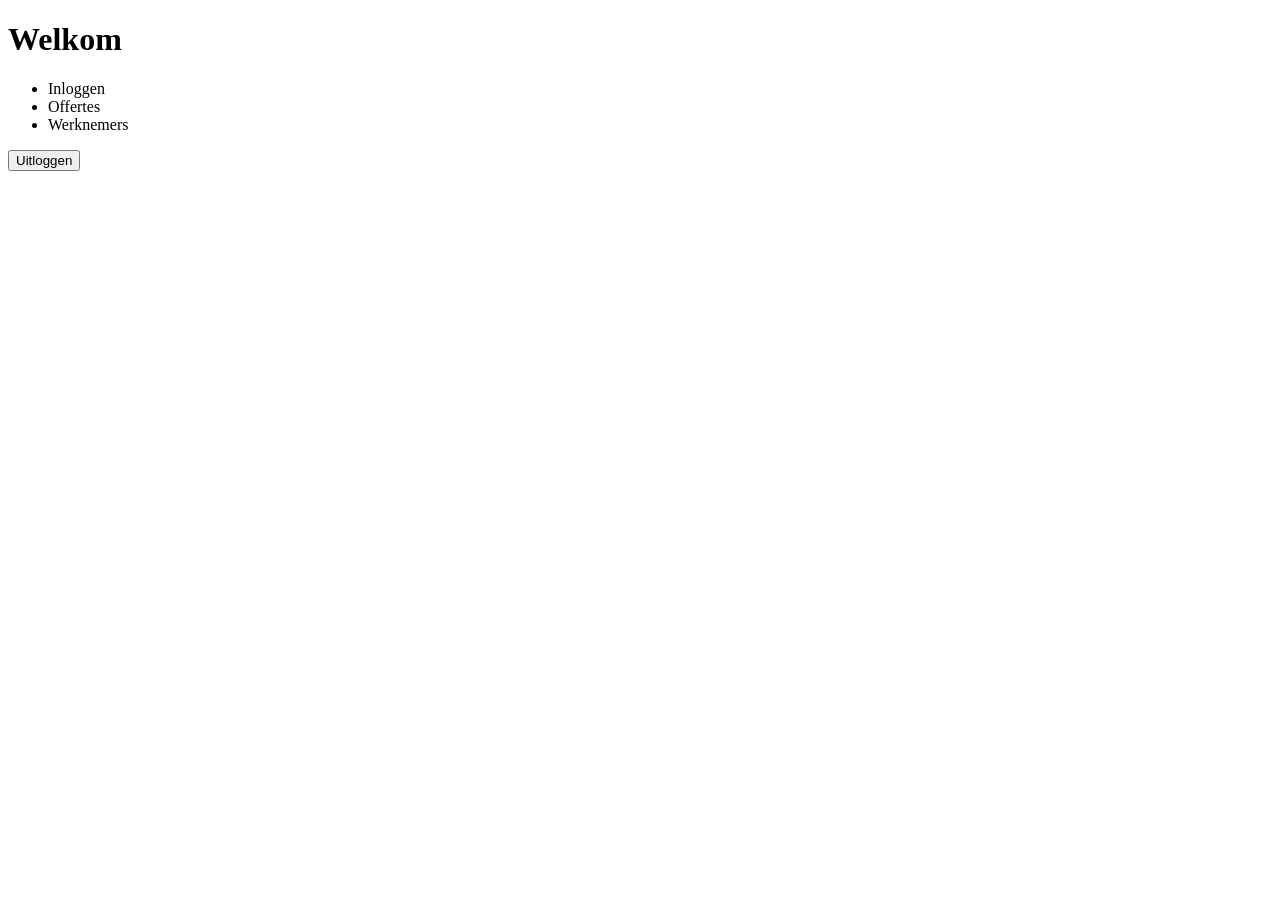
<file: src/main/resources/templates/index.html>
<!doctype html>
<html lang="nl" xmlns:th="http://www.thymeleaf.org" xmlns:sec="http://www.thymeleaf.org/extras/spring-security">
<head>
    <title>Welkom</title>
    <link rel="stylesheet" th:href="@{/css/security.css}"></link>
</head>
<body>
<h1>Welkom</h1>
<ul>
    <li sec:authorize="isAnonymous()"><a th:href="@{/login}">Inloggen</a></li>
    <li sec:authorize-url="/offertes"><a th:href="@{/offertes}">Offertes</a></li>
    <li sec:authorize-url="/werknemers"><a th:href="@{/werknemers}">Werknemers</a></li>
</ul>
<form method="post" th:action="@{/logout}" sec:authorize="isAuthenticated()">
    <button><th:block sec:authentication="name"></th:block> Uitloggen</button>
</form>
</body>
</html>
</file>
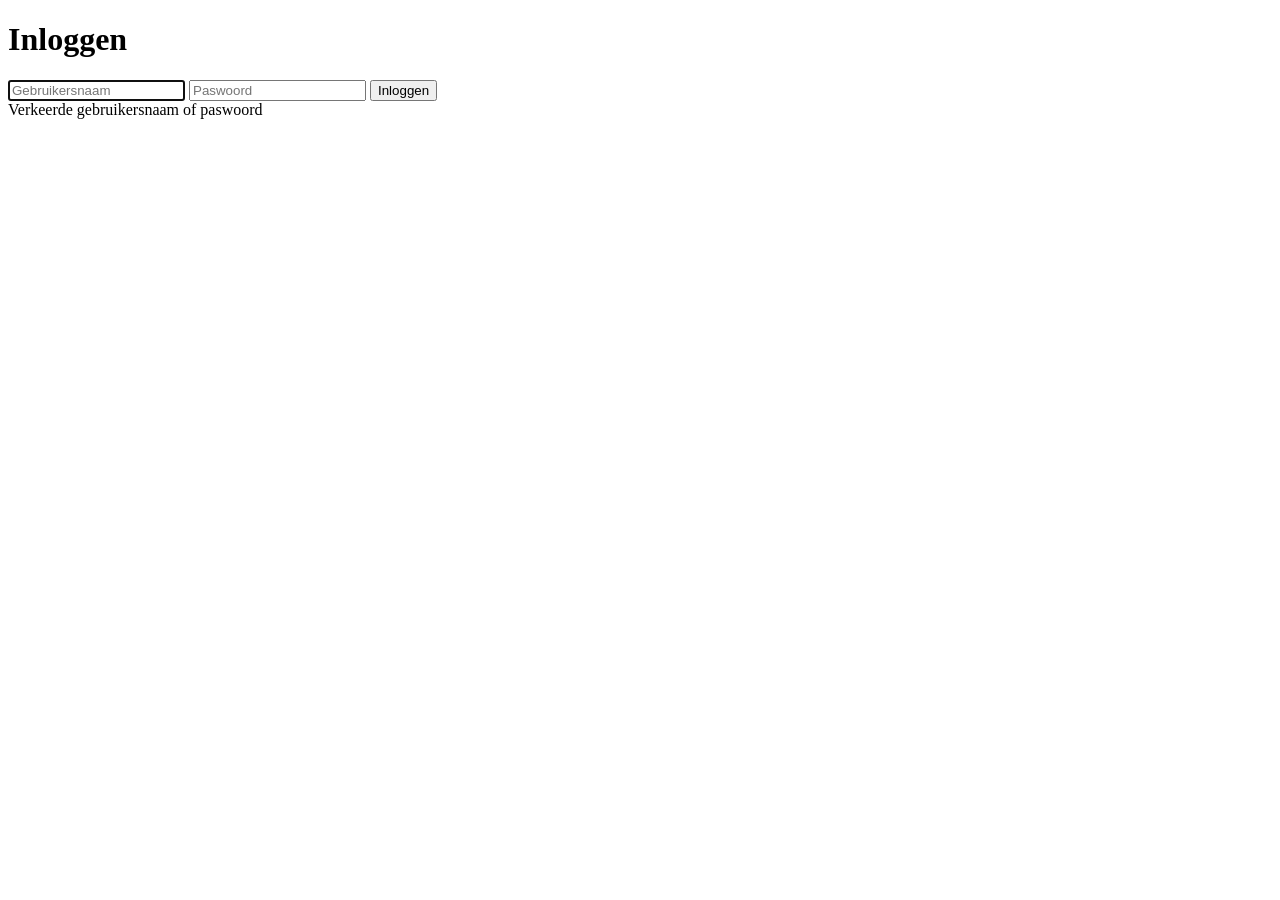
<file: src/main/resources/templates/login.html>
<!doctype html>
<html lang="nl" xmlns:th="http://www.thymeleaf.org">
<head>
    <title>Inloggen</title>
    <link rel="stylesheet" th:href="@{/css/security.css}"></link>
</head>
<body>
<h1>Inloggen</h1>
<form th:action="@{/login}" method="post">
    <input name="username" required autofocus placeholder="Gebruikersnaam">
    <input name="password" type="password" required placeholder="Paswoord">
    <button>Inloggen</button>
</form>
<div th:if="${param.error}">Verkeerde gebruikersnaam of paswoord</div>
</body>
</html>
</file>
